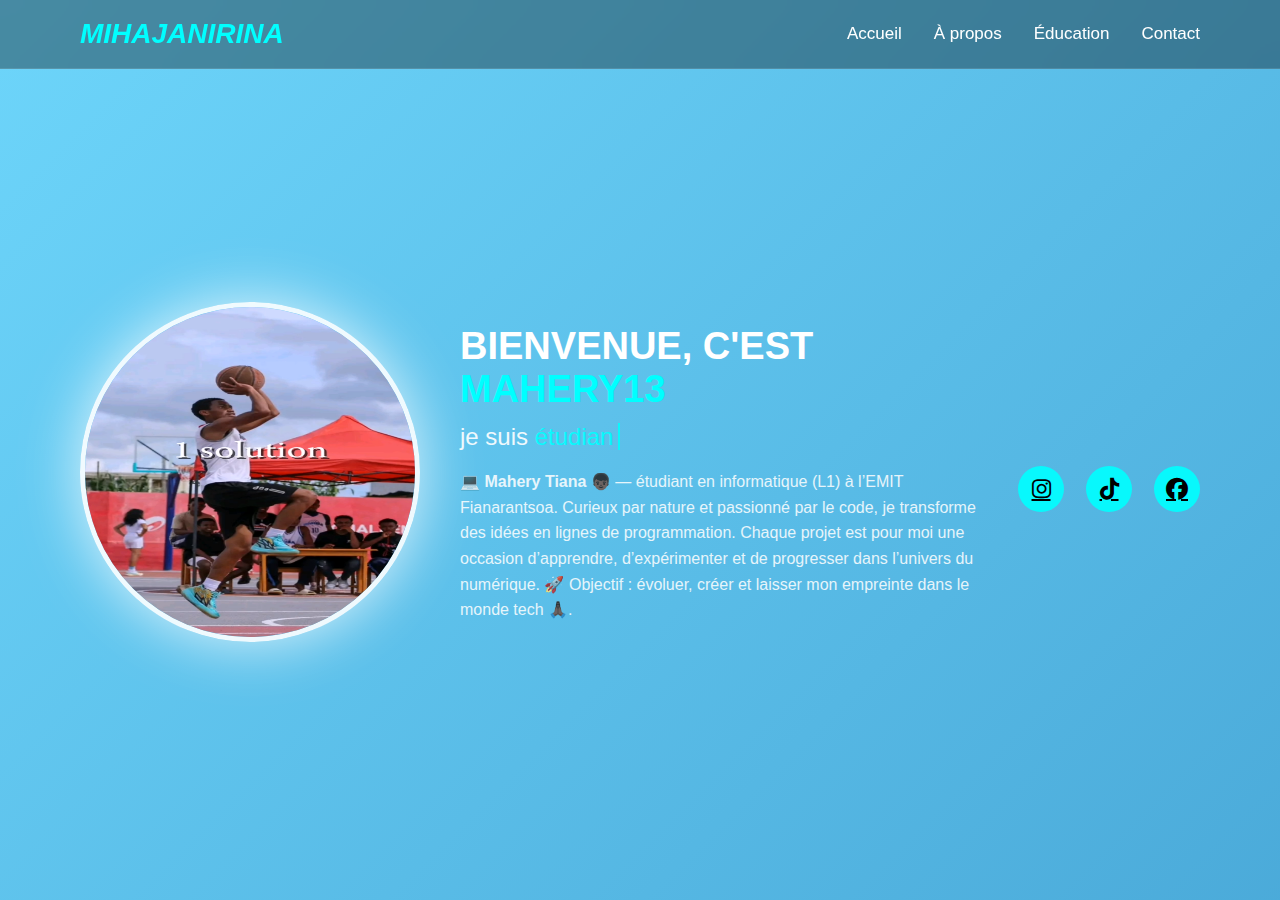
<file: index.html>
<!DOCTYPE html>
<html lang="fr">
<head>
    <meta charset="UTF-8">
    <title>My Portfolio</title>

    <!-- Font Awesome -->
    <link rel="stylesheet"
          href="https://cdnjs.cloudflare.com/ajax/libs/font-awesome/6.5.1/css/all.min.css">

    <!-- CSS -->
    <link rel="stylesheet" href="111.css">
</head>

<body>

<!-- ================= HEADER ================= -->
<header>
    <div class="logo"><i>MIHAJANIRINA</i></div>

    <nav>
        <ul>
            <li><a href="#">Accueil</a></li>
            <li><a href="#">À propos</a></li>
            <li><a href="#">Éducation</a></li>
            <li><a href="#">Contact</a></li>
        </ul>
    </nav>
</header>

<!-- ================= HOME ================= -->
<section class="home">

    <!-- PHOTO -->
    <div class="photo-profil">
        <img src="g.jpg.png" alt="Photo de Mahery Tiana">
    </div>

    <!-- TEXTE -->
    <div class="home-content">
        <h1>BIENVENUE, C'EST <span>MAHERY13</span></h1>
        <h2 class="typing-text">je suis <span></span></h2>

        <p>
            💻 <strong>Mahery Tiana</strong> 👦🏿 — étudiant en informatique (L1) à l’EMIT Fianarantsoa.
            Curieux par nature et passionné par le code, je transforme des idées en lignes de programmation.
            Chaque projet est pour moi une occasion d’apprendre, d’expérimenter et de progresser dans l’univers du numérique.
            🚀 Objectif : évoluer, créer et laisser mon empreinte dans le monde tech 🙏🏿.
        </p>
    </div>

    <!-- RÉSEAUX SOCIAUX -->
    <div class="social-icons">
        <a href="https://www.instagram.com/maherytiana13" target="_blank">
            <i class="fa-brands fa-instagram"></i>
        </a>

        <a href="https://www.tiktok.com/@maherytiana13" target="_blank">
            <i class="fa-brands fa-tiktok"></i>
        </a>

        <a href="https://www.facebook.com/" target="_blank">
            <i class="fa-brands fa-facebook"></i>
        </a>
    </div>

</section>

<!-- ================= TYPING EFFECT ================= -->
<script>
const texts = [
    "étudiant en informatique",
    "développeur web junior",
    "passionné par le code et le basket",
];

let index = 0;
let charIndex = 0;
const speed = 100;
const target = document.querySelector(".typing-text span");

function type() {
    if (charIndex < texts[index].length) {
        target.textContent += texts[index].charAt(charIndex);
        charIndex++;
        setTimeout(type, speed);
    } else {
        setTimeout(erase, 1500);
    }
}

function erase() {
    if (charIndex > 0) {
        target.textContent = texts[index].substring(0, charIndex - 1);
        charIndex--;
        setTimeout(erase, speed / 2);
    } else {
        index = (index + 1) % texts.length;
        setTimeout(type, 500);
    }
}

type();
</script>

</body>
</html>
</file>
<file: 111.css>
/* ===================== RESET ===================== */
* {
    margin: 0;
    padding: 0;
    box-sizing: border-box;
    font-family: "Segoe UI", Arial, sans-serif;
}

html {
    scroll-behavior: smooth;
}

/* ===================== BODY ===================== */
body {
    min-height: 100vh;
    background: linear-gradient(135deg, #6dd5fa, #2980b9, #6dd5fa);
    background-size: 400% 400%;
    animation: bgFlow 12s ease infinite;
    color: #ffffff;
    overflow-x: hidden;
}

/* ===================== HEADER ===================== */
header {
    position: sticky;
    top: 0;
    z-index: 1000;
    display: flex;
    justify-content: space-between;
    align-items: center;
    padding: 18px 80px;
    background: rgba(0, 0, 0, 0.35);
    backdrop-filter: blur(12px);
    border-bottom: 1px solid rgba(255, 255, 255, 0.1);
}

/* ===================== LOGO ===================== */
.logo {
    font-size: 28px;
    font-weight: 700;
    color: #00ffff;
    cursor: pointer;
    transition: transform 0.3s ease, text-shadow 0.3s ease;
}

.logo:hover {
    transform: scale(1.08);
    text-shadow: 0 0 20px #00ffff;
}

/* ===================== NAV ===================== */
nav ul {
    list-style: none;
    display: flex;
    gap: 32px;
}

nav ul li a {
    text-decoration: none;
    color: #ffffff;
    font-size: 17px;
    position: relative;
    transition: color 0.3s ease;
}

nav ul li a::after {
    content: "";
    position: absolute;
    left: 0;
    bottom: -6px;
    width: 0;
    height: 2px;
    background: #00ffff;
    transition: width 0.35s ease;
}

nav ul li a:hover {
    color: #00ffff;
}

nav ul li a:hover::after {
    width: 100%;
}

/* ===================== HOME ===================== */
.home {
    min-height: 90vh;
    display: flex;
    align-items: center;
    justify-content: space-between;
    padding: 60px 80px;
    gap: 40px;
}

/* ===================== PHOTO ===================== */
.photo-profil img {
    width: 340px;
    height: 340px;
    border-radius: 50%;
    border: 5px solid rgba(255, 255, 255, 0.9);
    animation: floating 5s ease-in-out infinite;
    box-shadow: 0 0 60px rgba(255, 255, 255, 0.8);
    transition: transform 0.6s ease, box-shadow 0.4s ease;
}

.photo-profil img:hover {
    transform: scale(1.06);
    box-shadow: 0 0 45px rgba(0, 255, 255, 0.8);
}

/* ===================== ANIMATION FLOAT ===================== */
@keyframes floating {
    0% { transform: translateY(0); }
    50% { transform: translateY(-18px); }
    100% { transform: translateY(0); }
}

/* ===================== CONTENT ===================== */
.home-content {
    max-width: 520px;
    animation: slideFade 1.2s ease forwards;
}

@keyframes slideFade {
    from {
        opacity: 0;
        transform: translateY(40px);
    }
    to {
        opacity: 1;
        transform: translateY(0);
    }
}

.home-content h1 {
    font-size: 38px;
    margin-bottom: 12px;
}

.home-content h1 span {
    color: #00ffff;
}

.home-content h2 {
    font-size: 24px;
    font-weight: 400;
    margin-bottom: 18px;
    opacity: 0.9;
}

.home-content p {
    font-size: 16px;
    line-height: 1.6;
    opacity: 0.85;
}

/* ===================== TYPING ===================== */
.typing-text span {
    color: #00ffff;
    border-right: 2px solid #00ffff;
    padding-right: 5px;
    animation: blink 0.7s infinite;
}

@keyframes blink {
    50% { border-color: transparent; }
}

/* ===================== SOCIAL ICONS ===================== */
.social-icons {
    display: flex;
    gap: 22px;
    margin-top: 30px;
}

.social-icons a {
    width: 46px;
    height: 46px;
    border-radius: 50%;
    background: rgba(0, 255, 255, 0.9);
    color: #000;
    display: flex;
    align-items: center;
    justify-content: center;
    font-size: 22px;
    transition: transform 0.35s ease, box-shadow 0.35s ease;
}

.social-icons a:hover {
    transform: translateY(-6px) scale(1.15);
    box-shadow: 0 0 25px #00ffff;
}

/* ===================== RESPONSIVE ===================== */
@media (max-width: 900px) {
    header {
        padding: 15px 30px;
    }

    .home {
        flex-direction: column;
        text-align: center;
        padding: 40px 25px;
    }

    .home-content {
        animation-delay: 0.3s;
    }
}
</file>
